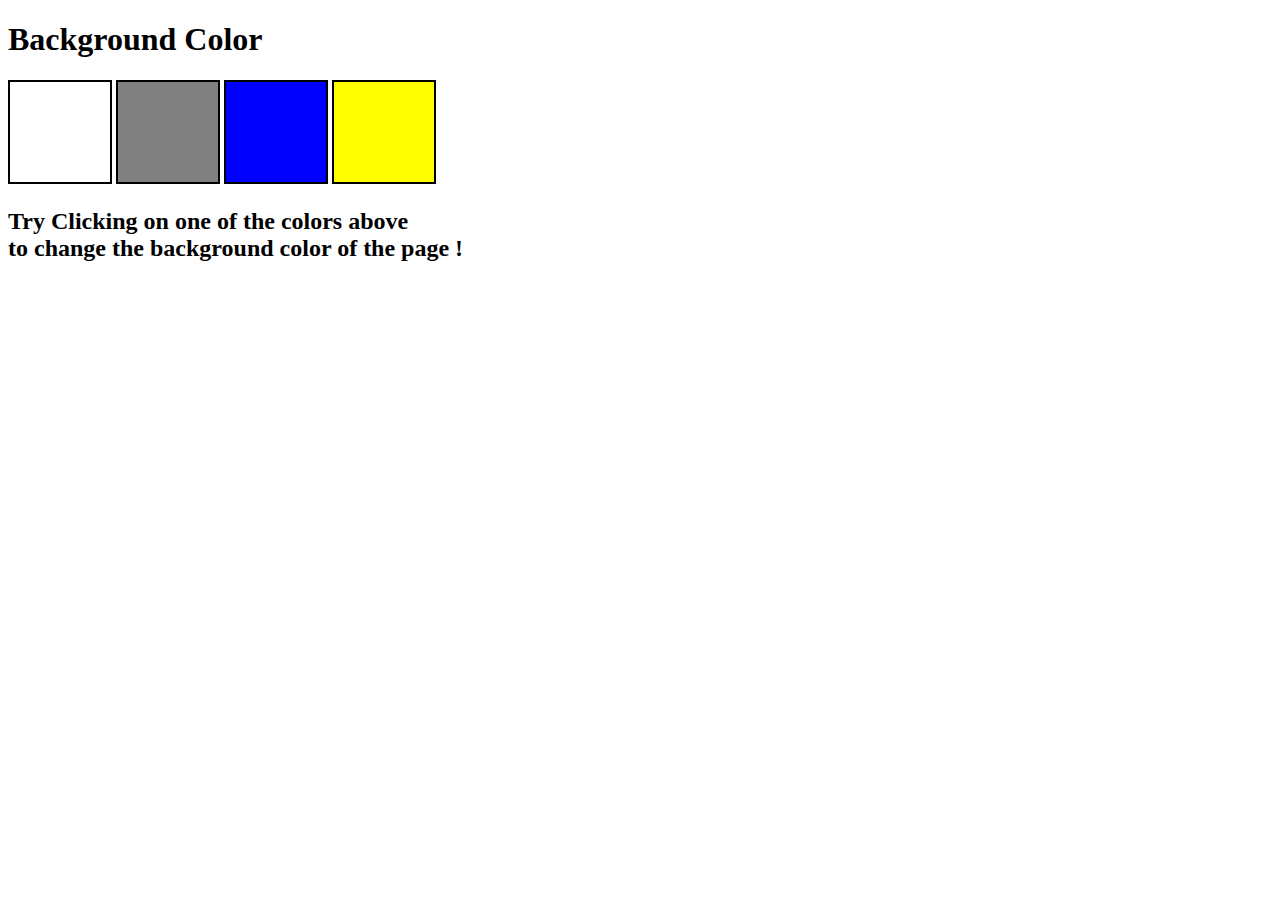
<file: 07_projects/01_colorChanger/index.html>
<!DOCTYPE html>
<html lang="en">
<head>
  <meta charset="UTF-8">
  <meta name="viewport" content="width=device-width, initial-scale=1.0">
  <link rel="stylesheet" href="style.css"/>
  <title>Color Changer</title>
</head>
<body>
  <div class="mainBody">
    <h1> Background Color </h1>
    <span class="button" id="white"></span>
    <span class="button" id="grey"></span>
    <span class="button" id="blue"></span>
    <span class="button" id="yellow"></span>
    <h2>
      Try Clicking on one of the colors above 
      <span> to change the background color of the page !</span>
    </h2>
  </div>
  <script src="colorChanger.js"></script>
</body>
</html>
</file>
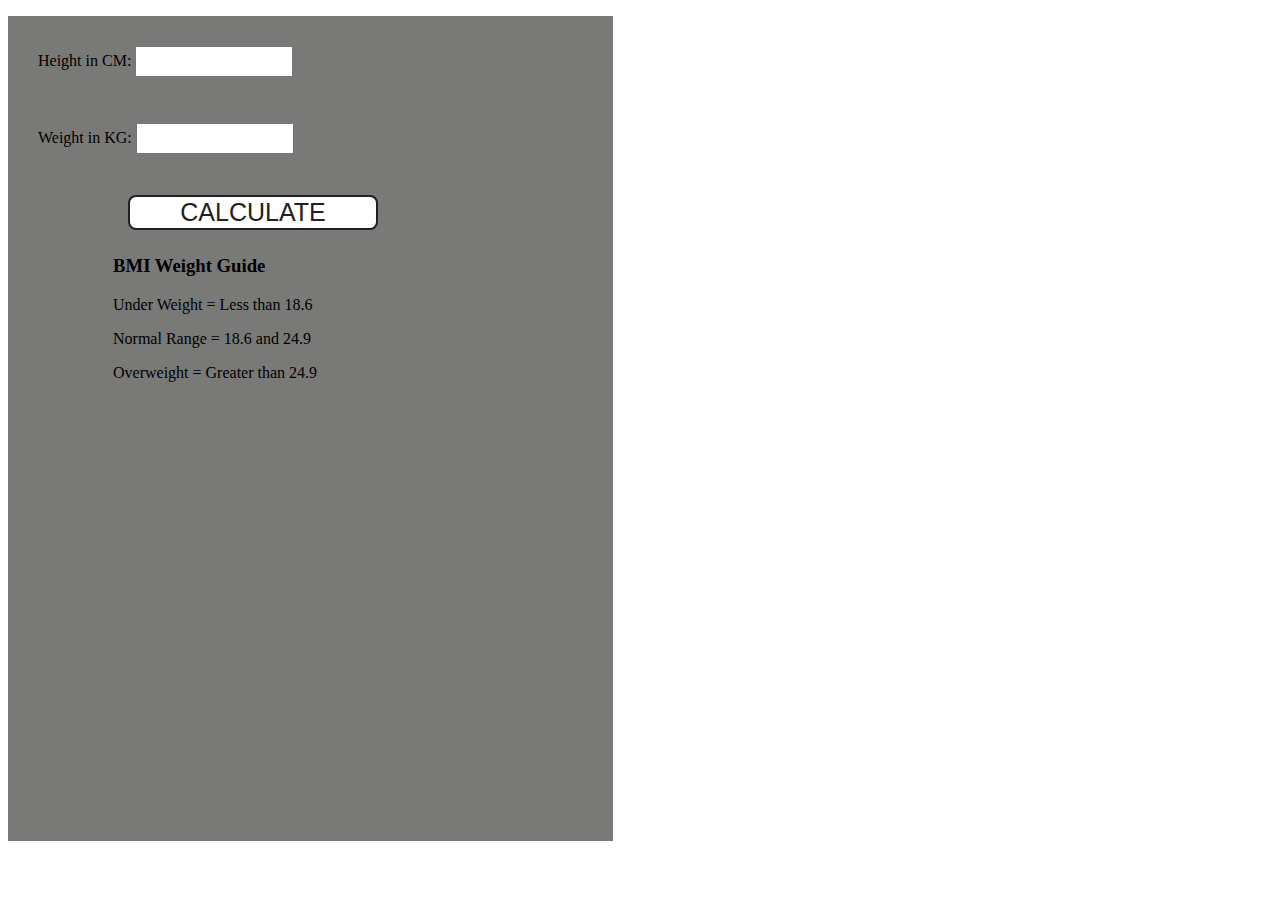
<file: 07_projects/02_BMI_Calculator/index.html>
<!DOCTYPE html>
<html lang="en">
<head>
  <meta charset="UTF-8">
  <meta name="viewport" content="width=device-width, initial-scale=1.0">
  <link rel="stylesheet" href="style.css"/>
  <title>BMI Calculator</title>
</head>
<body>
  <div class = "container">
    <form>
      <p>
        <label> Height in CM: </label>
        <input type="text" id="height"/>
      </p>

      <p>
        <label>Weight in KG: </label>
        <input type="text" id="weight"/>
      </p>
      <button> CALCULATE </button>
    </form>
      <div id="results"></div>
  <div id="weight-guide">
    <h3>BMI Weight Guide</h3>
    <p>Under Weight = Less than 18.6</p>
    <p>Normal Range = 18.6 and 24.9</p>
    <p>Overweight = Greater than 24.9</p>
  </div>

</div>
<script src="bmiCalculator.js"></script>
</body>
</html>
</file>
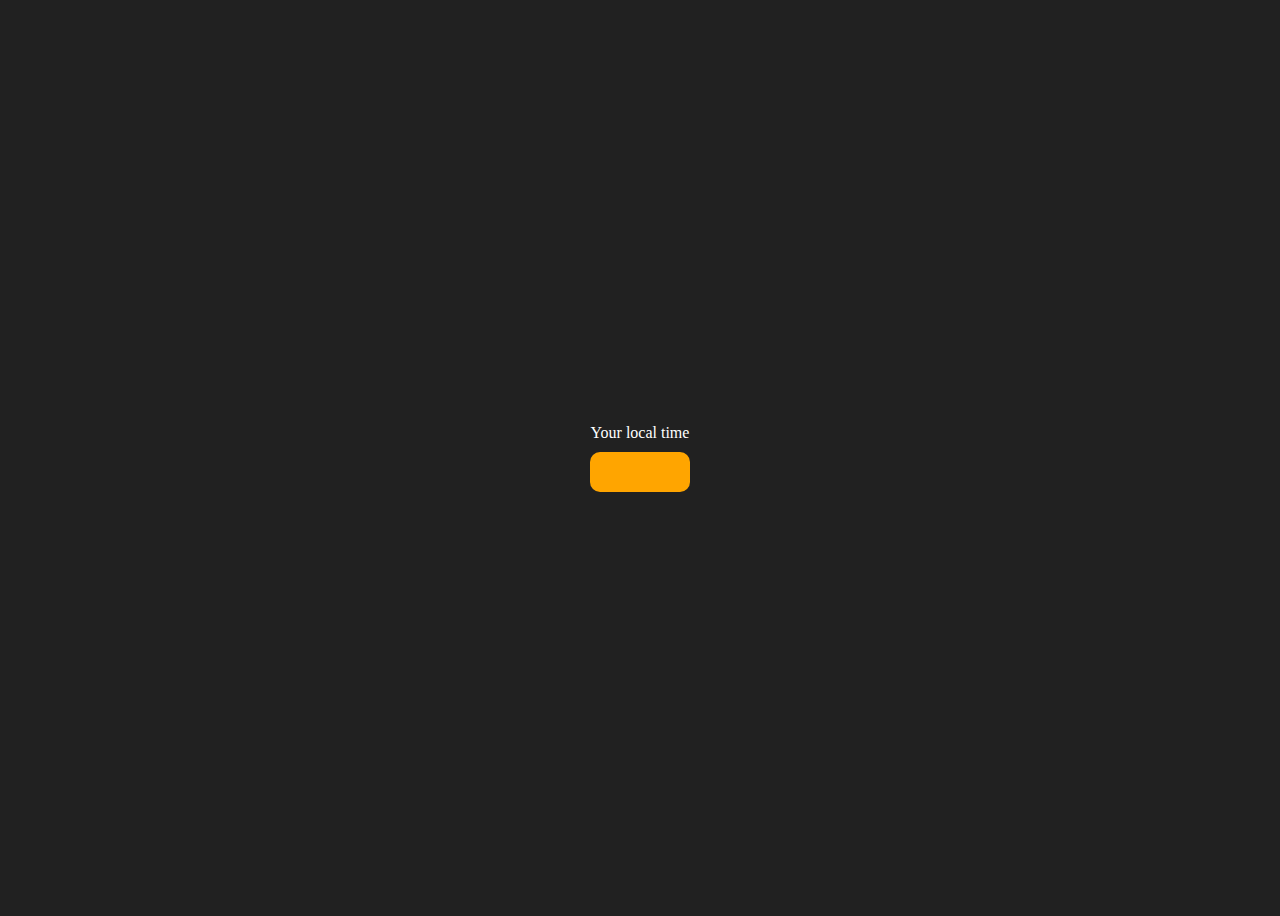
<file: 07_projects/03_digitalClock/index.html>
<!DOCTYPE html>
<html lang="en">
  <head>
    <meta charset="UTF-8" />
    <meta name="viewport" content="width=device-width, initial-scale=1.0" />
    <meta http-equiv="X-UA-Compatible" content="ie=edge" />
    <title>Your Local Time</title>
    <style>
      body {
        background-color: #212121;
        color: #fff;
      }
      .center {
        display: flex;
        height: 100vh;
        justify-content: center;
        align-items: center;
        flex-direction: column;
      }
      #clock {
        font-size: 40px;
        background-color: orange;
        padding: 20px 50px;
        margin-top: 10px;
        border-radius: 10px;
      }
    </style>
  </head>
  <body>
    <div class="center">
      <div id="banner"><span>Your local time</span></div>
      <div id="clock"></div>
    </div>
    <script src="digitalClock.js"></script>
  </body>
</html>
</file>
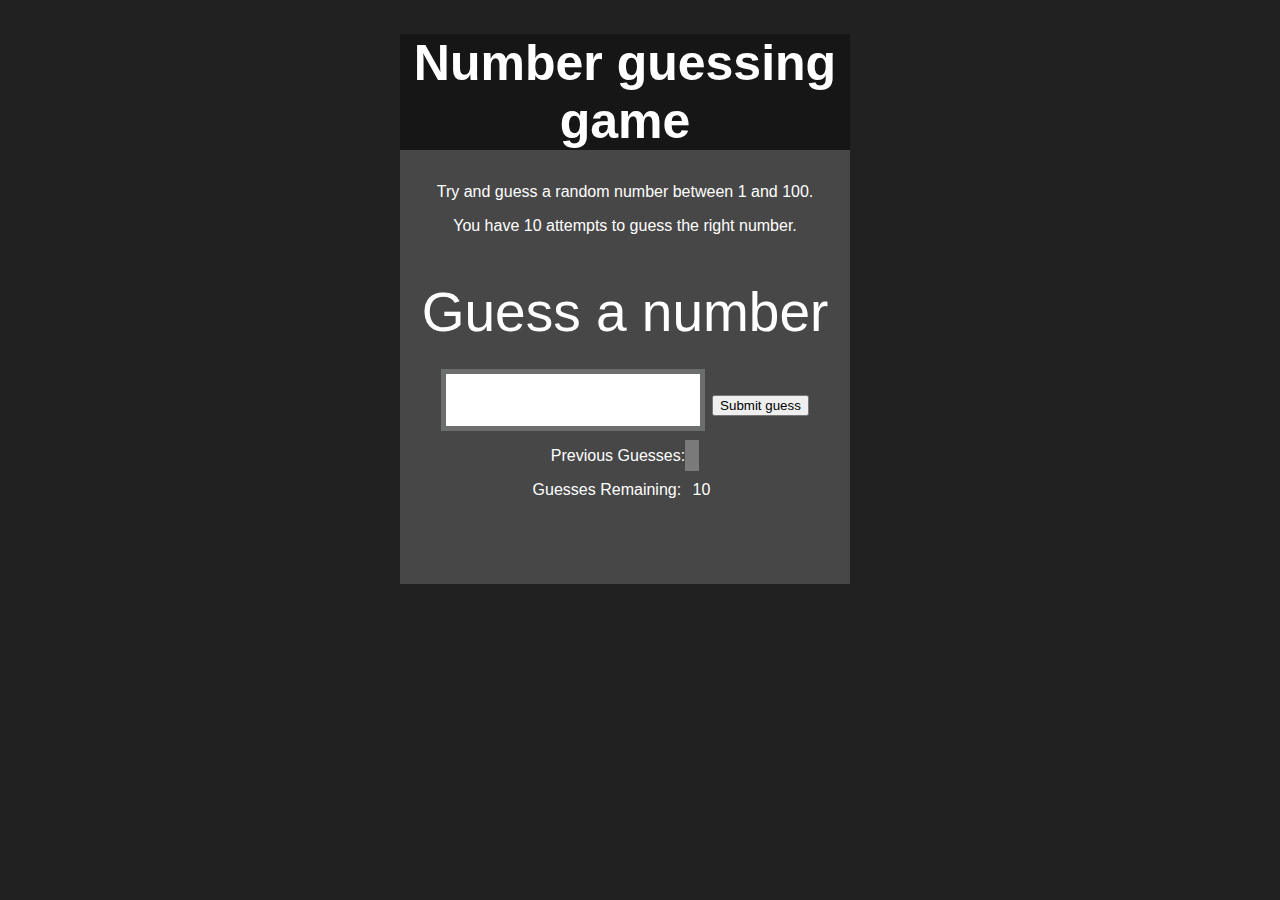
<file: 07_projects/04_guessNumber/index.html>
<!DOCTYPE html>
<html lang="en">
<head>
    <meta charset="UTF-8">
    <meta name="viewport" content="width=device-width, initial-scale=1.0">
    <meta http-equiv="X-UA-Compatible" content="ie=edge">
    <title>Number Guessing Game</title>
    <link rel="stylesheet" href="style.css">
   
</head>
<body style="background-color:#212121; color:#fff;">
    
    <div id="wrapper">
      <h1>Number guessing game</h1>
    <p>Try and guess a random number between 1 and 100.</p>
    <p>You have 10 attempts to guess the right number.</p>
    </br>
        <form class="form">
            <label for="guessField" id="guess">Guess a number</label>
            <input type="text" id="guessField" class="guessField">
            <input type="submit" id="submit" value="Submit guess" class="guessSubmit">
        </form>

        <div class="resultParas">
            <p >Previous Guesses: <span class="guesses"></span></p>
            <p >Guesses Remaining: <span class="lastResult">10</span></p>
            <p class="lowOrHi"></p>
        </div>
    </div>
    <script src="guessNumber.js"></script>
</body>
</html>
</file>
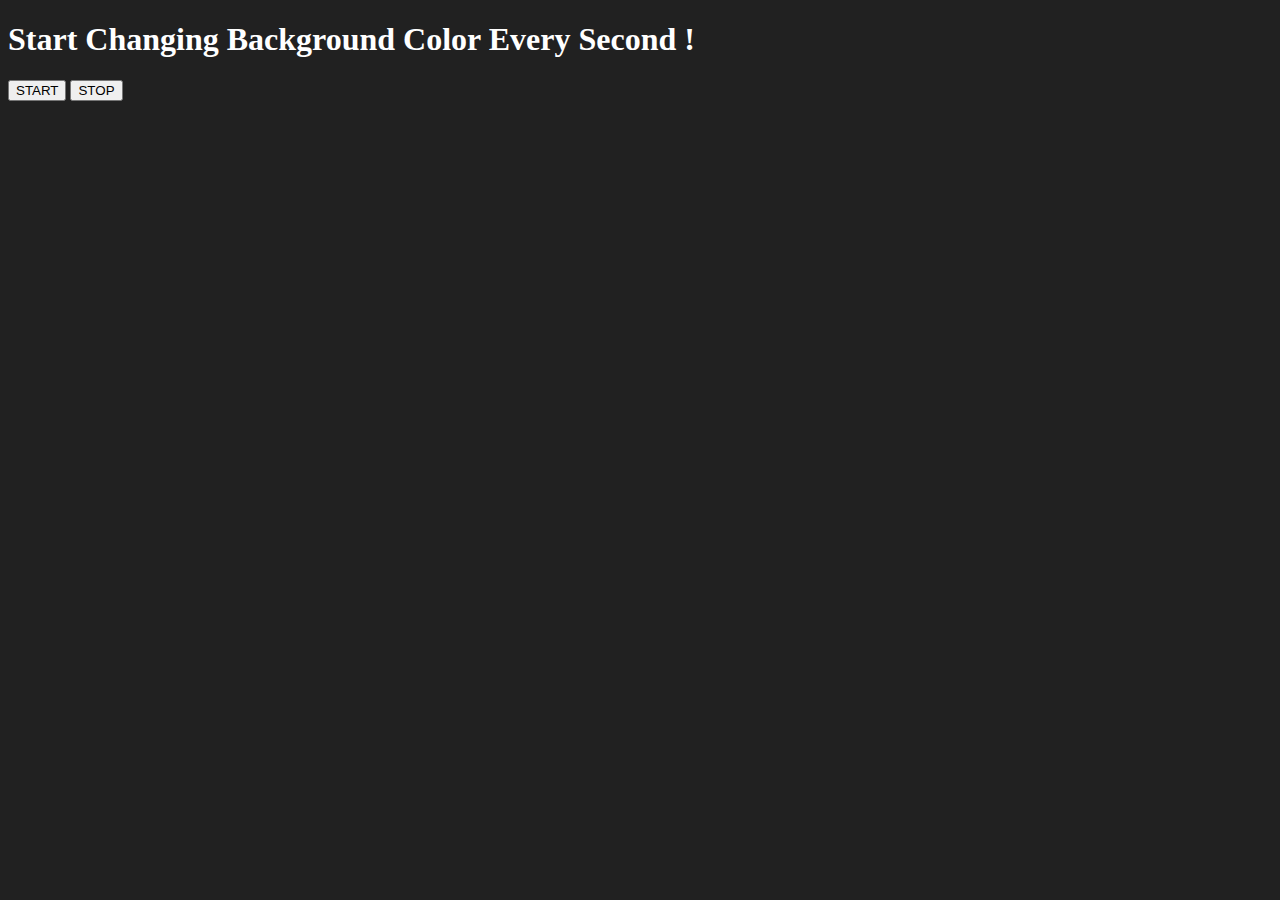
<file: 07_projects/05_Unlimited_Colors/index.html>
<!DOCTYPE html>
<html lang="en">
<head>
  <meta charset="UTF-8">
  <meta name="viewport" content="width=device-width, initial-scale=1.0">
  <title>Unlimited Colors</title>
</head>

<body style="background-color: #212121; color: #fff;">
  <h1> Start Changing Background Color Every Second !</h1>
  <button id="start">START</button>
  <button id="stop">STOP</button>
  <script src="unlimitedColors.js"></script>
</body>
</html>
</file>
<file: 07_projects/01_colorChanger/style.css>
html {
  margin: 0;
}

span {
  display: block;
}

.canvas {
  margin: 100px auto 100px;
  width: 80%;
  text-align: center;
}

.button {
  width: 100px;
  height: 100px;
  border: solid black 2px;
  display: inline-block;
}

#grey {
  background: grey;
}
#white {
  background: white;
}
#blue {
  background: blue;
}
#yellow {
  background: yellow;
}
</file>
<file: 07_projects/02_BMI_Calculator/style.css>
.container {
  width: 575px;
  height: 825px;

  background-color: #797978;
  padding-left: 30px;
}
#height,
#weight {
  width: 150px;
  height: 25px;
  margin-top: 30px;
}

#weight-guide {
  margin-left: 75px;
  margin-top: 25px;
}

#results {
  font-size: 35px;
  margin-left: 90px;
  margin-top: 20px;
  color: rgb(241, 241, 241);
}

button {
  width: 250px;
  height: 35px;
  margin-left: 90px;
  margin-top: 25px;
  background-color: #fff;
  padding: 1px 30px;
  border-radius: 8px;
  color: #212121;
  text-decoration: none;
  border: 2px solid #212121;

  font-size: 25px;
}

h1 {
  padding-left: 15px;
  padding-top: 25px;
  
}
</file>
<file: 07_projects/04_guessNumber/style.css>
html {
  font-family: sans-serif;
}

body {
  width: 300px;
  max-width: 750px;
  min-width: 480px;
  margin: 0 auto;
  background-color: #212121;
}

.lastResult {
  color: white;
  padding: 7px;
}

.guesses {
  color: white;
  padding: 7px;
}

button {
  background-color: #141414;
  color: #fff;
  width: 250px;
  height: 50px;
  border-radius: 25px;
  font-size: 30px;
  border-style: none;
  margin-top: 30px;
  /* margin-left: 50px; */
}

#subt {
  background-color: #161616;
  color: #ffffff;
  width: 200px;
  height: 50px;
  border-radius: 10px;
  font-size: 20px;
  border-style: none;
  margin-top: 50px;
  /* margin-left: 75px; */
}

#guessField {
  color: #000;
  width: 250px;
  height: 50px;
  font-size: 30px;
  border-style: none;
  margin-top: 25px;

  /* margin-left: 50px; */
  border: 5px solid #6c6d6d;
  text-align: center;
}

#guess {
  font-size: 55px;
  /* margin-left: 90px; */
  margin-top: 120px;
  color: #fff;
}

.guesses {
  background-color: #7a7a7a;
}

#wrapper {
  box-sizing: border-box;
  text-align: center;
  width: 450px;
  height: 550px;
  background-color: #474747;
  color: #fff;
  font-size: 25px;
}

h1 {
  background-color: #161616;

  color: #fff;
  text-align: center;
}

p {
  font-size: 16px;
  text-align: center;
}
</file>
